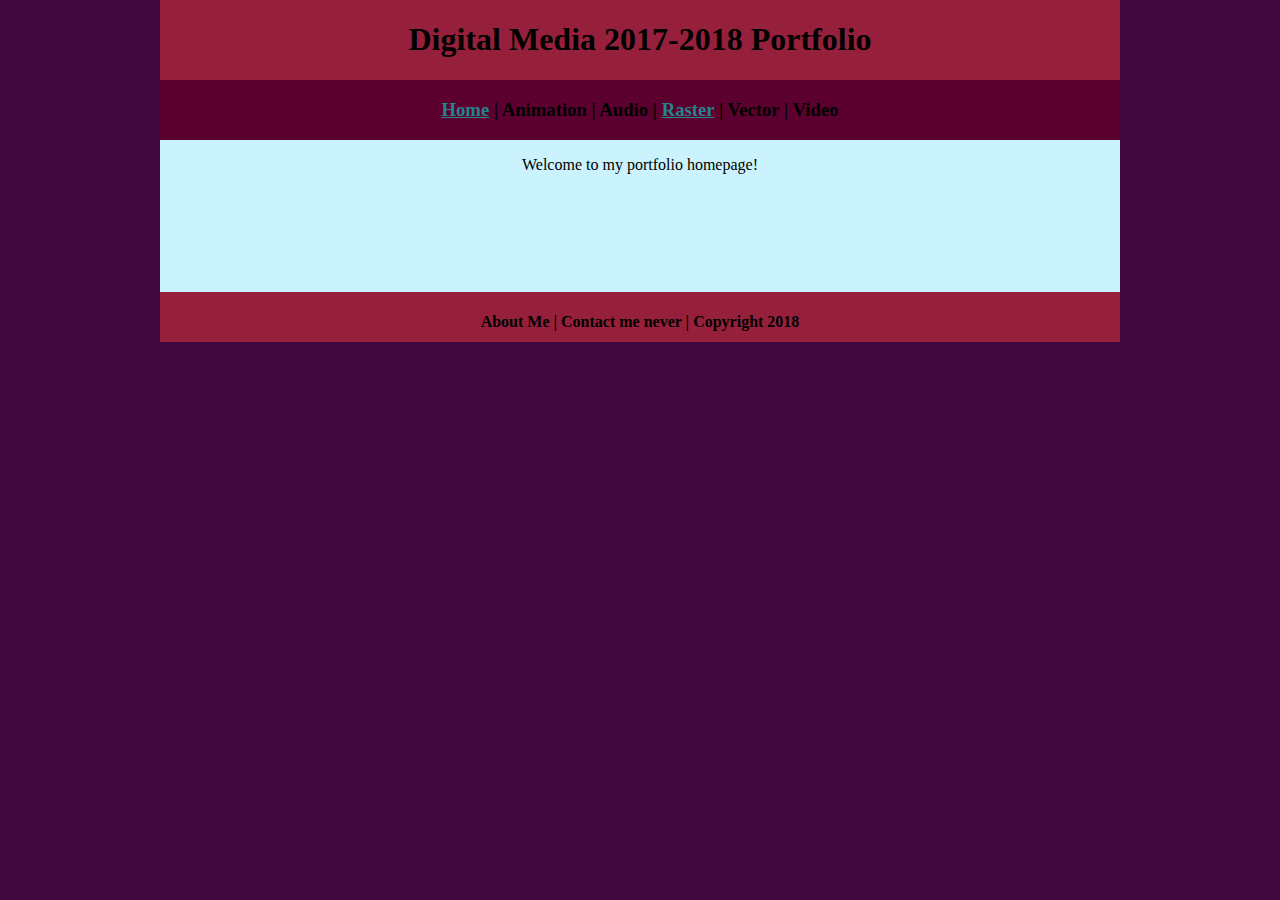
<file: index.html>
<!DOCTYPE html>
<html class="homePage">
<head>
	<!-- This is a comment! Text here will be ignored by the browser. -->
	<meta charset="UTF-8">
	<title>Kate's Portfolio 2018</title>
	<link href="myCSS.css" rel="stylesheet" type="text/css">
</head>
<body>
<div class="container">
  <div class="header">
  	<h1>Digital Media 2017-2018 Portfolio</h1>
  </div>
  <div class="nav">
    <h3><a href="index.html">Home</a> | Animation | Audio | <a href="raster.html">Raster</a> | Vector | Video</h3>
  </div>
  <div class="content">
    <p>Welcome to my portfolio homepage!</p>
    <p>&nbsp;</p>
    <p>&nbsp;</p>
    <p>&nbsp;</p>
  </div>
  <div class="footer">
    <h4>About Me | Contact me never | Copyright 2018</h4>
  </div>
</div>
</body>
</html>
</file>
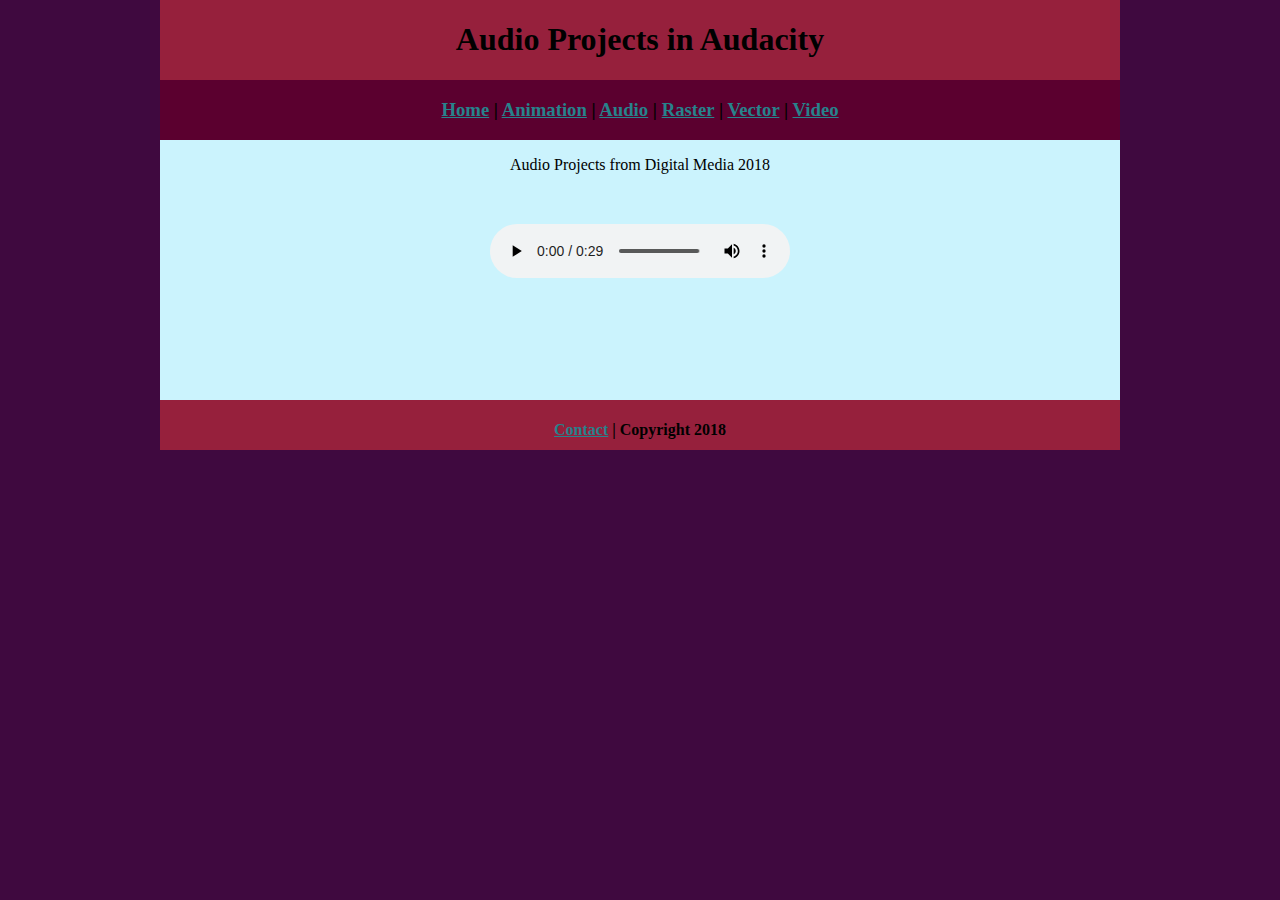
<file: audio.html>
<!DOCTYPE html>
<html class="homePage">
<head>
	<!-- This is a comment! Text here will be ignored by the browser. -->
	<meta charset="UTF-8">
	<title>Audio Projects in Audcaity</title>
	<link href="myCSS.css" rel="stylesheet" type="text/css">
</head>
<body>
<div class="container">
  <div class="header">
  	<h1>Audio Projects in Audacity</h1>
  </div>
  <div class="nav">
  <h3><a href="index.html">Home</a> | <a href="animation.html">Animation</a> | <a href="audio.html">Audio</a> | <a href="raster.html">Raster</a> | <a href="vector.html">Vector</a> | <a href="video.html">Video</a></h3>
  </div>
  <div class="content">
    <p>Audio Projects from Digital Media 2018</p>
    <p>&nbsp;</p>
    <audio controls>
    <source src="audio/30SecAudio.mp3" type="audio/mpeg"/>
    <source src="audio/30SecAudio.ogg" type="audio/ogg"/>
    </audio>
    <p>&nbsp;</p>
    <p>&nbsp;</p>
    <p>&nbsp;</p>
  </div>
  <div class="footer">
    <h4><a href="mailto:kathkend9608@granitesd.org">Contact</a> | Copyright 2018</h4>
  </div>
</div>
</body>
</html>
</file>
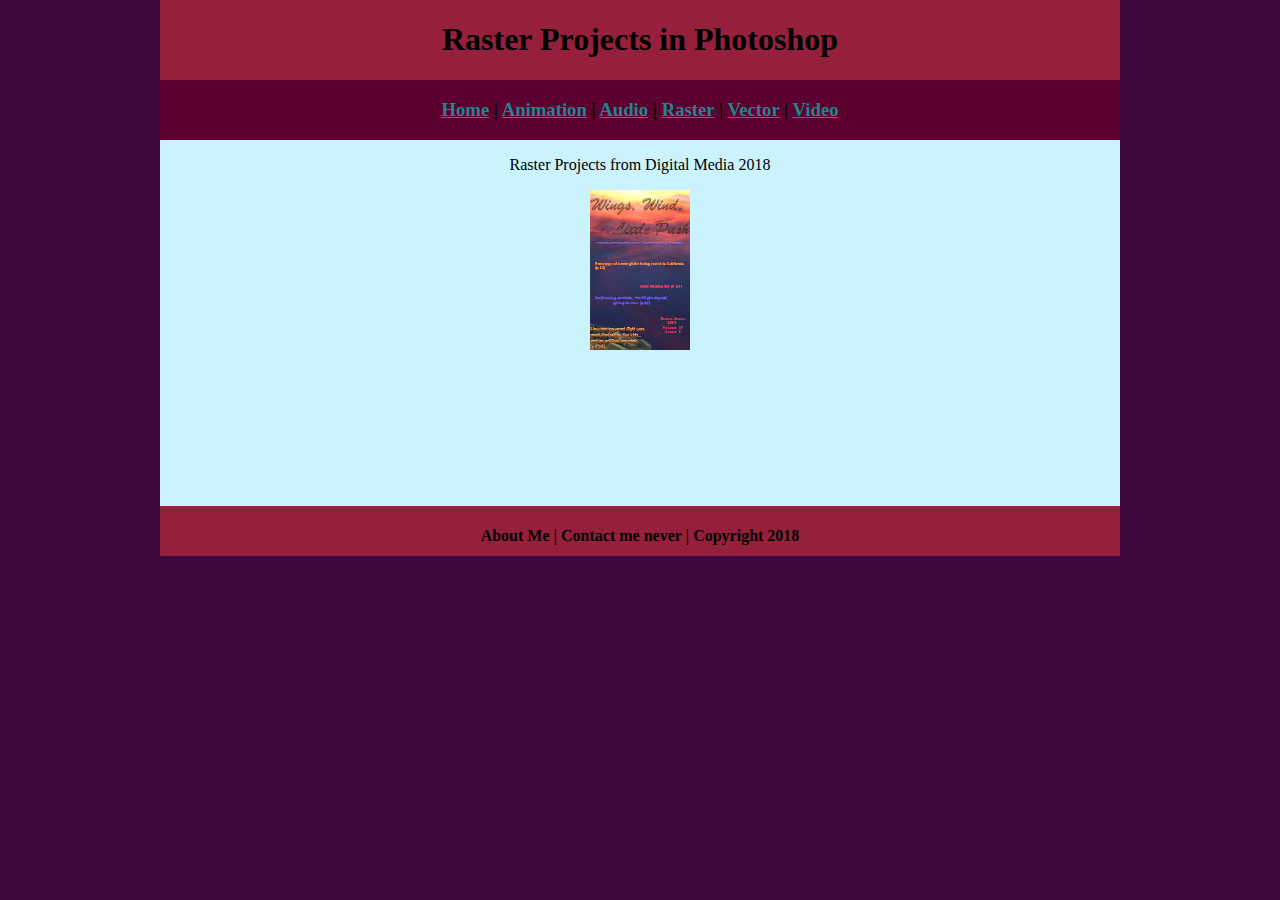
<file: raster.html>
<!DOCTYPE html>
<html class="homePage">
<head>
	<!-- This is a comment! Text here will be ignored by the browser. -->
	<meta charset="UTF-8">
	<title>Photoshop Raster Projects</title>
	<link href="myCSS.css" rel="stylesheet" type="text/css">
</head>
<body>
<div class="container">
  <div class="header">
  	<h1>Raster Projects in Photoshop</h1>
  </div>
  <div class="nav">
    <h3><a href="index.html">Home</a> | <a href="animation.html">Animation</a> | <a href="audio.html">Audio</a> | <a href="raster.html">Raster</a> | <a href="vector.html">Vector</a> | <a href="video.html">Video</a></h3>
  </div>
  <div class="content">
    <p>Raster Projects from Digital Media 2018</p>
    <a href="raster/coverlarge.jpg"><img src="raster/cover.jpg" width="100" height="160" alt=""></a>
    <p>&nbsp;&nbsp;</p>
    <p>&nbsp;</p>
    <p>&nbsp;</p>
    <p>&nbsp;</p>
  </div>
  <div class="footer">
    <h4>About Me | Contact me never | Copyright 2018</h4>
  </div>
</div>
</body>
</html>
</file>
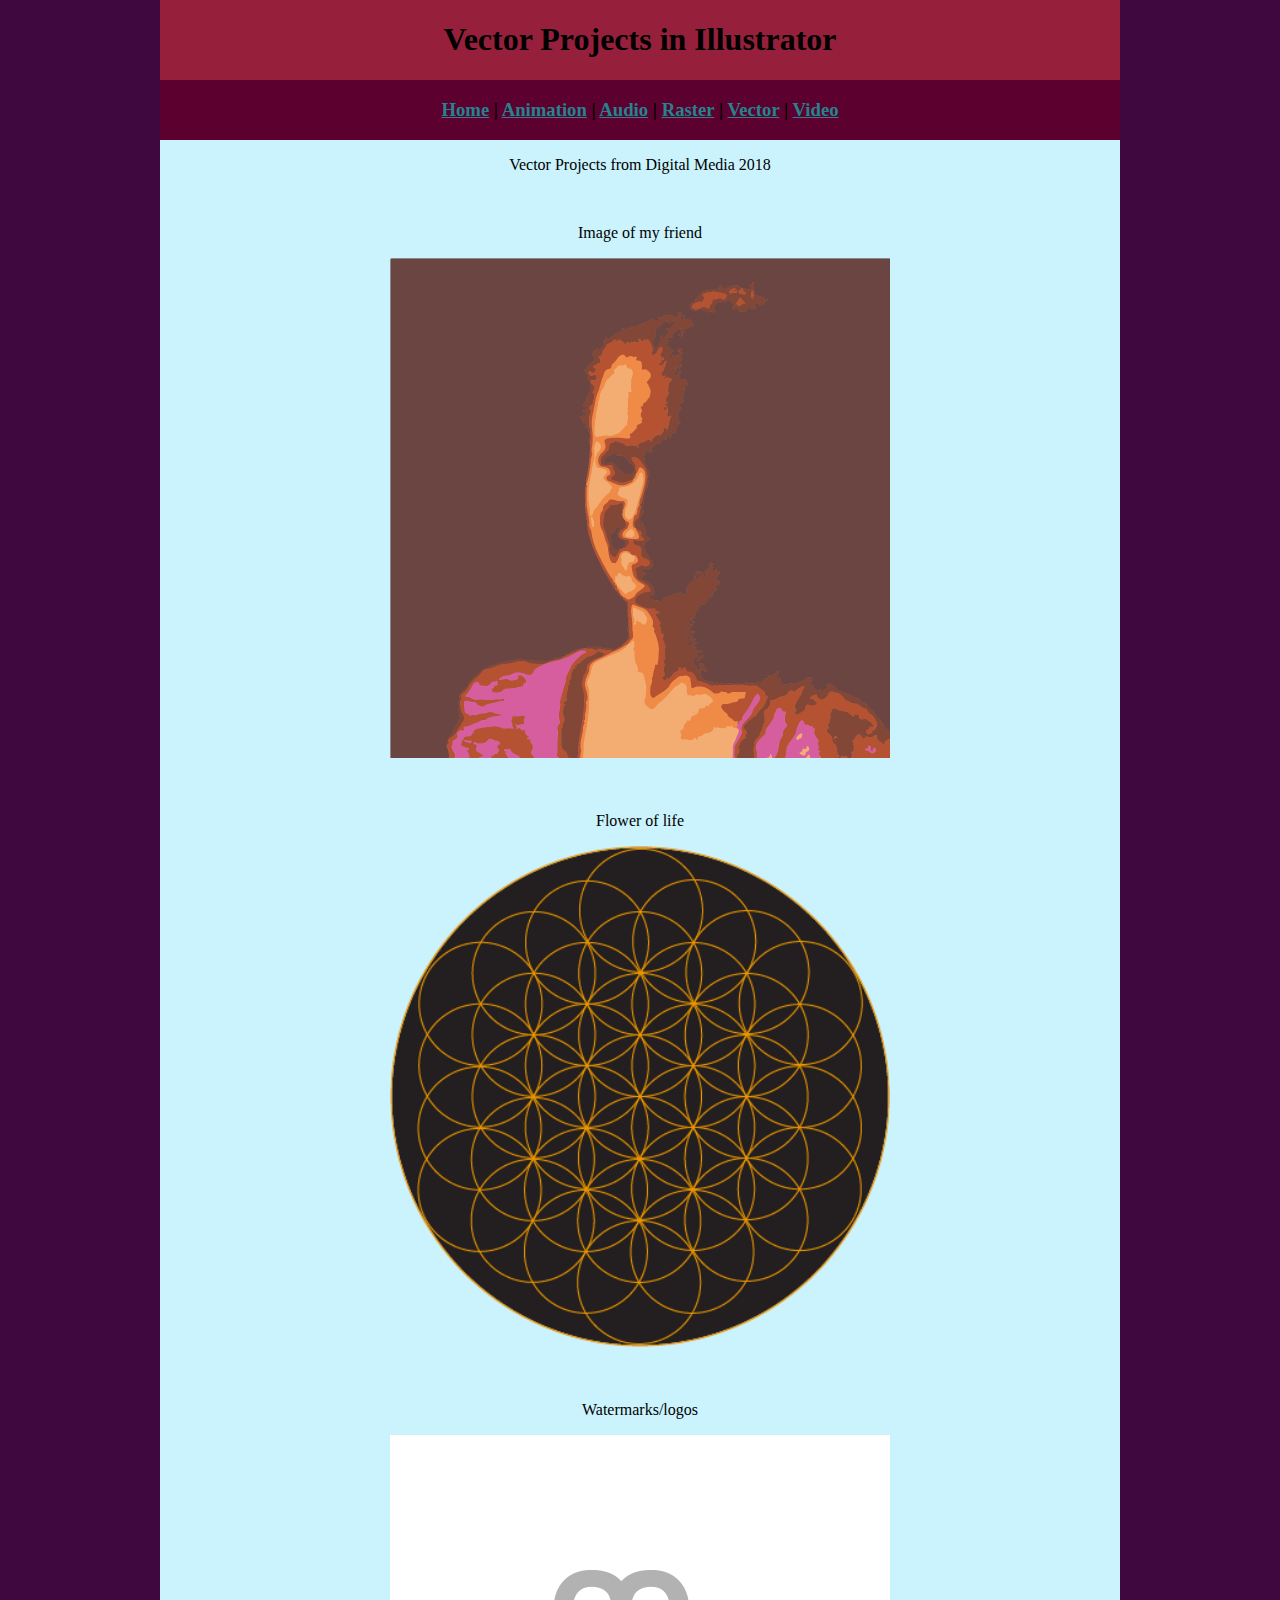
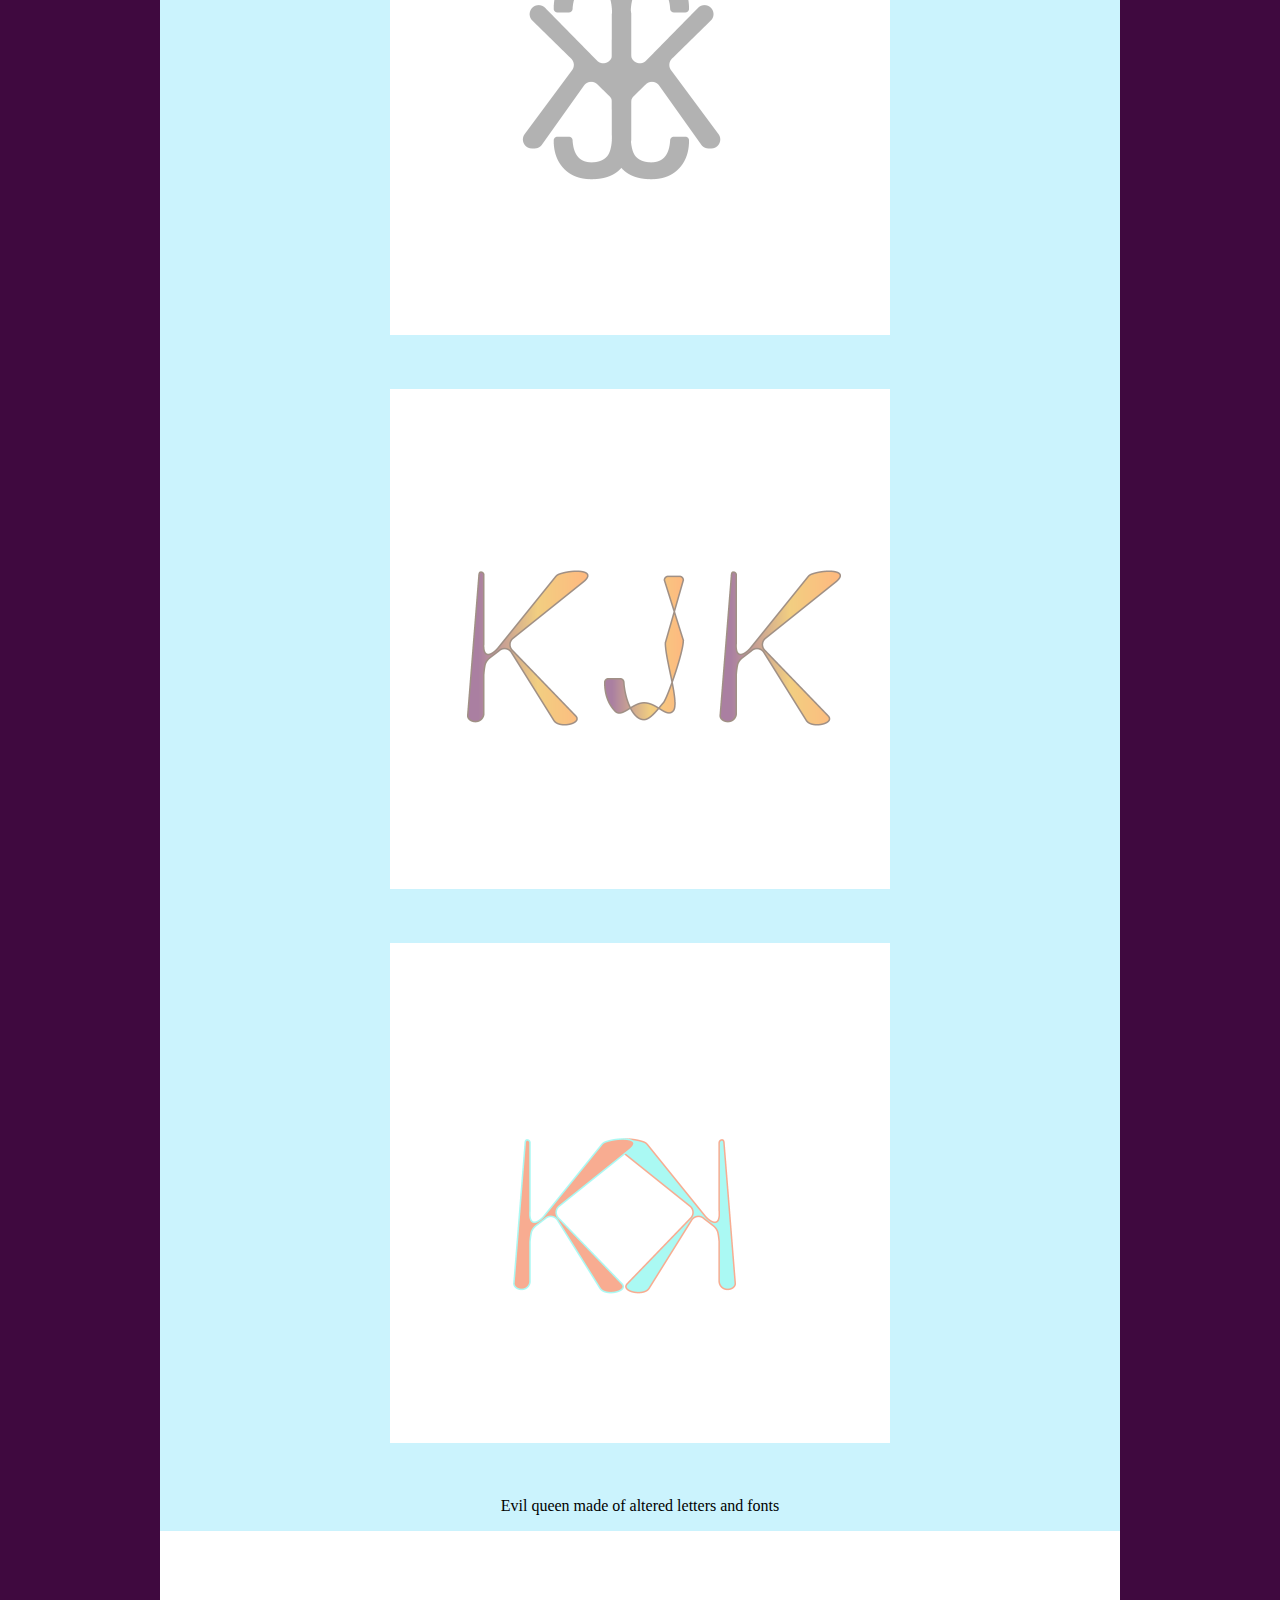
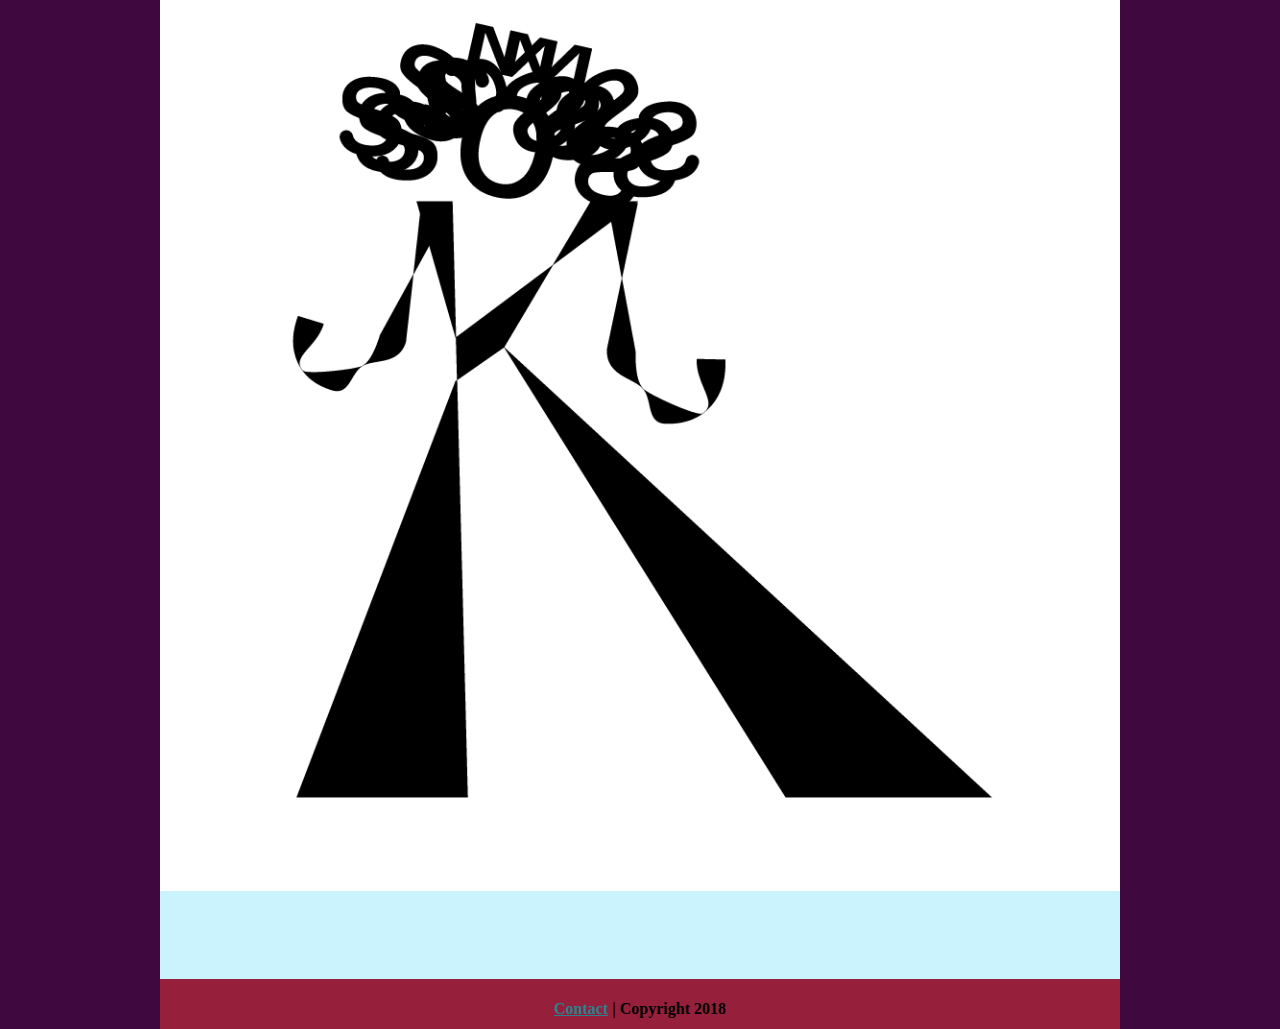
<file: vector.html>
<!DOCTYPE html>
<html class="homePage">
<head>
	<!-- This is a comment! Text here will be ignored by the browser. -->
	<meta charset="UTF-8">
	<title>Illustrator Vector Projects</title>
	<link href="myCSS.css" rel="stylesheet" type="text/css">
</head>
<body>
<div class="container">
  <div class="header">
  	<h1>Vector Projects in Illustrator</h1>
  </div>
  <div class="nav">
    <h3><a href="index.html">Home</a> | <a href="animation.html">Animation</a> | <a href="audio.html">Audio</a> | <a href="raster.html">Raster</a> | <a href="vector.html">Vector</a> | <a href="video.html">Video</a></h3>
  </div>
  <div class="content">
    <p>Vector Projects from Digital Media 2018</p>
    <p>&nbsp;</p>
    <p>Image of my friend</p>
    <img src="vector/imagetrace.png" width="500" height="500" alt=""/>
    <p>&nbsp;</p>
    <p>Flower of life</p>
    <img src="vector/floweroflife.png" width="500" height="501" alt=""/>
    <p>&nbsp;</p>
    <p>Watermarks/logos</p>
    <img src="vector/logo-01.png" width="500" height="500" alt=""/>
    <p>&nbsp;</p>
    <img src="vector/logo-03.png" width="500" height="500" alt=""/>
    <p>&nbsp;</p>
    <img src="vector/logo-05.png" width="500" height="500" alt=""/>
    <p>&nbsp;</p>
    <p>Evil queen made of altered letters and fonts</p>
    <img src="vector/logo_Artboard 7.png" width="960" height="960" alt=""/>
    <p>&nbsp;</p>
    <p>&nbsp;</p>
  </div>
  <div class="footer">
    <h4><a href="mailto:kathkend9608@granitesd.org">Contact</a> | Copyright 2018</h4>
  </div>
</div>
</body>
</html>
</file>
<file: myCSS.css>
@charset "UTF-8";
/* This is a comment! Text here will be ignored by the browser. */

body {
     font: 100%/1.4 Cambria, "Hoefler Text", "Liberation Serif", Times, "Times New Roman", "serif"sans-serif;
     background-color: #FFFFFF;
     margin: 0 auto;
     padding: 0;
     color: #000;
}

a:link {
     color: #27838C;
}

a:visited {
     color: #32A1AC;
}

.homePage {
	background: #3F093F;
}
.homeHeader {
	background: #96203C;
	text-align: center;
	margin: 0px;
	padding: 5;
	float: left;
	width: 100%;
	height: 125px;
}
.container {
	width: 960px;
	margin: 0 auto;
}
.header {
	background: #96203C;
	text-align: center;
	margin: 0px;
	padding: 5;
	float: left;
	width: 100%;
	height: 80px;
	
}
.nav {
	background: #5B002F;
	margin: 0px;
	padding: 5;
	float: left;
	width: 100%;
	height: 60px;
	text-align: center;
}
.content {
	background: #CBF3FD;
	margin: 0px;
	float: left;
	width: 100%;
	text-align: center;
}
.footer {
	background: #96203C;
	margin: 0px;
	float: left;
	width: 100%;
	height: 50px;
	text-align: center;
}
</file>
